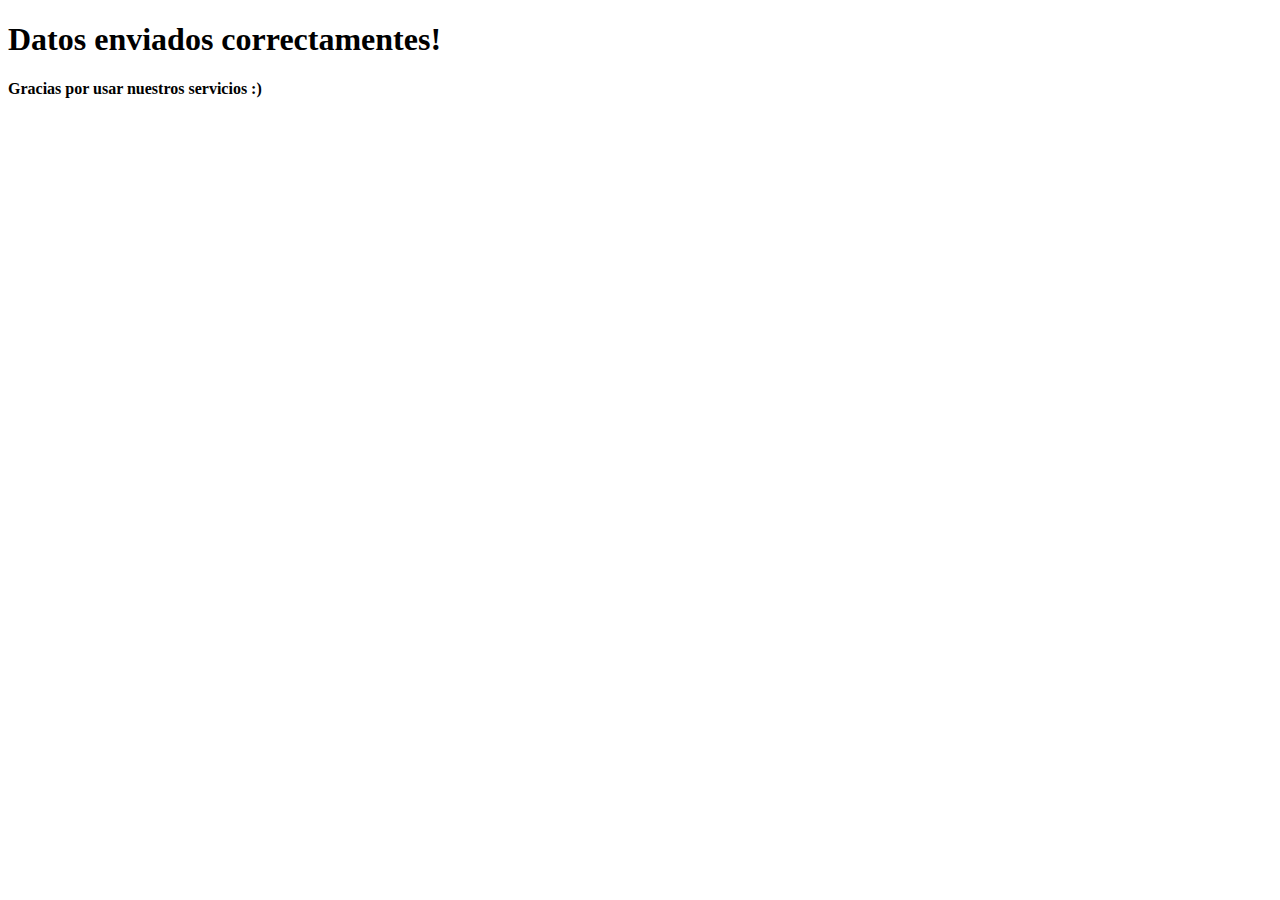
<file: view/gracias.html>
<!DOCTYPE html>
<html lang="en">
<head>
    <meta charset="UTF-8">
    <meta http-equiv="X-UA-Compatible" content="IE=edge">
    <meta name="viewport" content="width=device-width, initial-scale=1.0">
    <title>Document</title>
</head>
<body>
    <div>
        <h1>Datos enviados correctamentes!</h1>
        <h4>Gracias por usar nuestros servicios :)</h4>
    </div>
</body>
</html>
</file>
